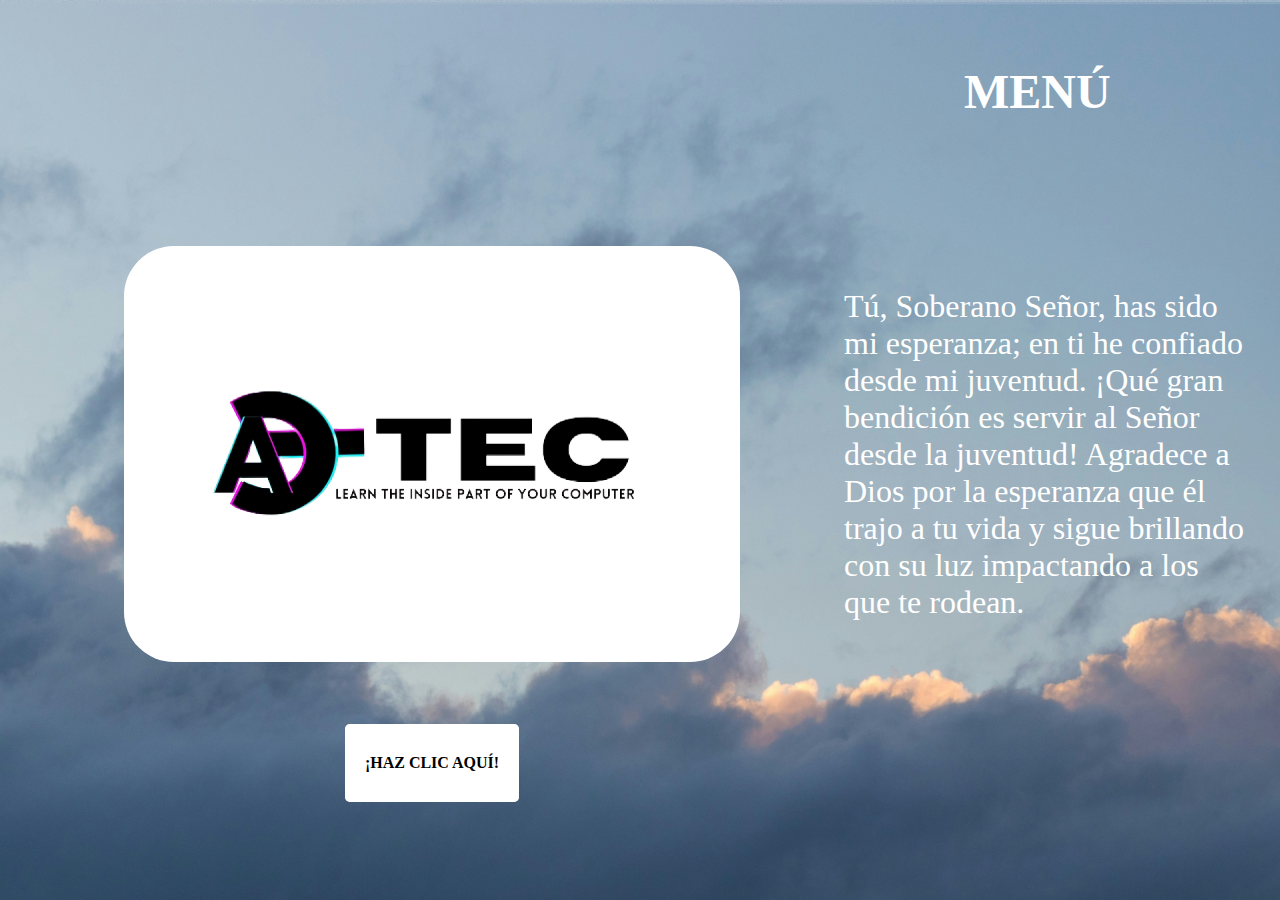
<file: Index.html>
<!DOCTYPE html> 
<html dir="ltr" lang="es">
<meta charset="utf-8">
<head> 
<title>MENU</title> 
<link rel="stylesheet" href="estilos.css">



</head> 
<body background="img/fondo3.png">
    
    <table border="0">
        <tr>
            <td  width=" 10px">
            
            </td>
            <td  width=" 100px">
    
</td>
<td  width=" 790px">
    ㅤㅤ
</td>
<td  width=" 100px" height="150px">
 <B><font size="7" color="white">MENÚ</font></B>
</td>
</tr>
</table>
<br><br><br><br>

<table border="0">
<tr>
    <td  width=" 100px"height="100px">
       
</td>
    <td bgcolor="white" width=" 600px"height=" 400px">
            <center>
        <img src="img/1.png" width="500px">
            </center>
    </td>
    <td bgcolor="" width=" 80px"height=" 400px"></td>
    <td bgcolor="" width=" 400px"height=" 400px">
       <p><font color="white" size="6">Tú, Soberano Señor, has sido mi esperanza; en ti he confiado desde mi juventud. ¡Qué gran bendición es servir al Señor desde la juventud! Agradece a Dios por la esperanza que él trajo a tu vida y sigue brillando con su luz impactando a los que te rodean.</font></p>
    </td>
    
</tr>
<tr>
    <td  width=" 100px"height="100px">
       
    </td>
    <td  width=" 200px"height="100px">
        <br><br><br>
        <center>
        <a href="listado.html" class="boton">
            <span><b>¡Haz clic aquí!</b></span>
        </a> 
    </center>
    </td>
</tr>
</table>





</body> 
</html>
</file>
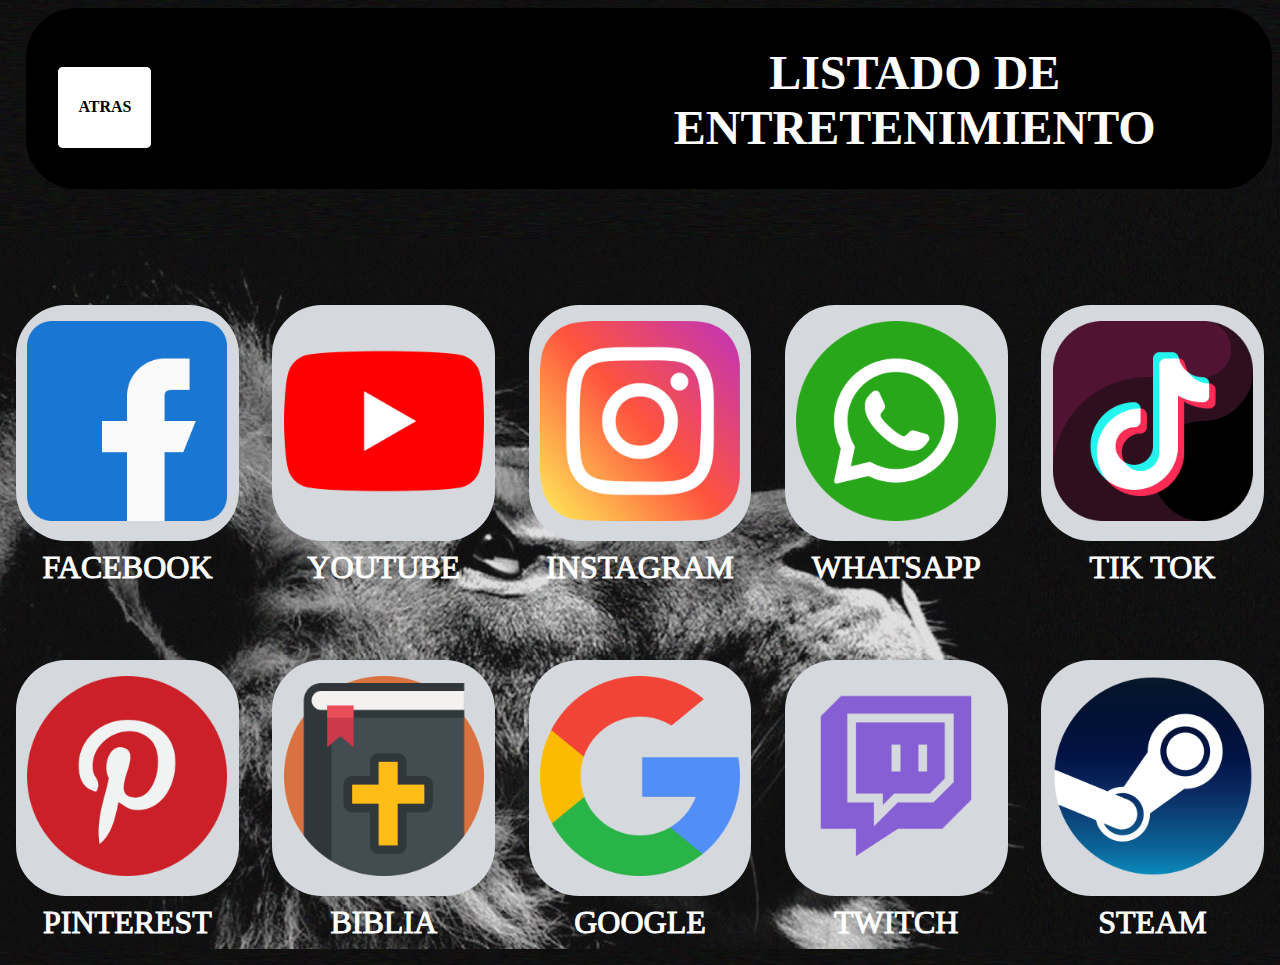
<file: listado.html>
<!DOCTYPE html> 
<html dir="ltr" lang="es">
<meta charset="utf-8">
<head> 
<title>LISTADO</title> 
<link rel="stylesheet" href="estilos.css">

</head> 
<body background="img/fondo5.jpg">
<table border="0">
    <tr>
        <td width="5px"></td>
    

    <td bgcolor="black" width=" 1860px"height="110px">
        
        ㅤㅤㅤㅤ   
        <table border="0">
        </tr>
                <td  ></td>
                <td  >
                    <a href="index.html" class="boton">
                        <span><b>ㅤATRASㅤ</b></span>
                    </a> <center>
<td width="390px"></td>
                </td>
                <td bgcolor="black" >
                  
                 <center> <font color="white" size="7"><B>LISTADO DE ENTRETENIMIENTO</B></font></center> <br>
                </td>
            
            </tr>
            
            </table>
        </center>
    </td>
</tr>

</table>
<center>

    <br><br><br><br><br><br>
<table border="0">
    <tr>
        <td>


<table border="0">
<tr>
<td bgcolor="#D5D8DC" width="220px" height="220px"><center><a href="https://www.facebook.com/?locale=es_LA" target="_blank"><img src="img/facebook.png" width="200px"></a></center></td>
<td width="50px"></td>
<td bgcolor="#D5D8DC" width="220px" height="220px"><center><a href="https://www.youtube.com/" target="_blank"><img src="img/youtube.png" width="200px"></a></center></td>
<td width="50px"></td>
<td bgcolor="#D5D8DC" width="220px" height="220px"><center><a href="https://www.instagram.com/" target="_blank"><img src="img/instagram (1).png" width="200px"></a></center></td>
<td width="50px"></td>
<td bgcolor="#D5D8DC" width="220px" height="220px"><center><a href="https://web.whatsapp.com/" target="_blank"><img src="img/whatsapp.png" width="200px"></a></center></td>
<td width="50px"></td>
<td bgcolor="#D5D8DC" width="220px" height="220px"><center><a href="https://www.tiktok.com/es/" target="_blank"><img src="img/tik-tok.png" width="200px"></a></center></td>
<tr>
    <td class="texto-con-bordes"><center><font color="white" size="6">FACEBOOK</font></center></td>
    <td></td>
    <td class="texto-con-bordes"><center><font color="white" size="6">YOUTUBE</font></center></td>
    <td></td>
    <td class="texto-con-bordes"><center><font color="white" size="6">INSTAGRAM</font></center></td>
    <td></td>
    <td class="texto-con-bordes"><center><font color="white" size="6">WHATSAPP</font></center></td>
    <td></td>
    <td class="texto-con-bordes"><center><font color="white" size="6">TIK TOK</font></center></td>
</tr>
<tr>

    <td height="50px"></td>
    <td></td>
    <td></td>
    <td></td>
    <td></td>
    <td></td>
    <td></td>
    <td></td>
    <td></td>
</tr>
<tr>
    <td bgcolor="#D5D8DC" width="220px" height="220px"><center><a href="https://www.pinterest.es/" target="_blank"><img src="img/pinterest.png" width="200px"></a></center></td>
    <td></td>
    <td bgcolor="#D5D8DC" width="220px" height="220px"><center><a href="https://www.bible.com/es/versions/149-RVR1960-biblia-reina-valera-1960" target="_blank"><img src="img/biblia.png" width="200px"></a></center></td>
    <td></td>
    <td bgcolor="#D5D8DC" width="220px" height="220px"><center><a href="https://www.google.com/?hl=es" target="_blank"><img src="img/buscar.png" width="200px"></a></center></td>
    <td></td>
    <td bgcolor="#D5D8DC" width="220px" height="220px"><center><a href="https://www.twitch.tv/" target="_blank"><img src="img/contraccion-nerviosa.png" width="200px"></a></center></td>
    <td></td>
    <td bgcolor="#D5D8DC" width="220px" height="220px"><center><a href="https://store.steampowered.com/?l=spanish" target="_blank"><img src="img/Steam_icon_logo.svg.png" width="200px"></a></center></td>
</tr>
<tr>

    <td class="texto-con-bordes"><center><font color="white" size="6">PINTEREST</font></center></td>
    <td></td>
    <td class="texto-con-bordes"><center><font color="white" size="6">BIBLIA</font></center></td>
    <td></td>
    <td class="texto-con-bordes"><center><font color="white" size="6">GOOGLE</font></center></td>
    <td></td>
    <td class="texto-con-bordes"><center><font color="white" size="6">TWITCH</font></center></td>
    <td></td>
    <td class="texto-con-bordes"><center><font color="white" size="6">STEAM</font></center></td>
</tr>



</table>





        </td>
    </tr>
</table>
</center>
</body> 
</html>
</file>
<file: estilos.css>
table {
    border-collapse: collapse;
    
}

td {
  
    text-align: left;
    padding: 8px;
    border-radius: 50px; /* Ajusta este valor para cambiar el radio de las esquinas */
}

        .boton {
            display: inline-block;
            padding: 30px 20px;
            background-color: #c7c7c7;
            color: rgb(0, 0, 0);
            font-size: 16px;
            text-transform: uppercase;
            text-decoration: none;
            border-radius: 5px;
            overflow: hidden;
            position: relative;
        }

        .boton::before {
            content: "";
            background-color: rgb(255, 255, 255);
            position: absolute;
            top: 50%;
            left: 50%;
            transform: translate(-50%, -50%);
            width: 300px;
            height: 300px;
            border-radius: 50%;
            transition: all 0.5s;
            z-index: 0;
        }

        .boton:hover::before {
            width: 0;
            height: 0;
        }

        .boton span {
            z-index: 1;
            position: relative;
        }

        .texto-con-bordes {
            color: rgb(0, 0, 0); /* Color del texto */
            -webkit-text-stroke: 1px rgb(255, 255, 255); /* Ancho y color del borde del texto para navegadores WebKit */
            text-stroke: 2px blue; /* Ancho y color del borde del texto */
        }
</file>
